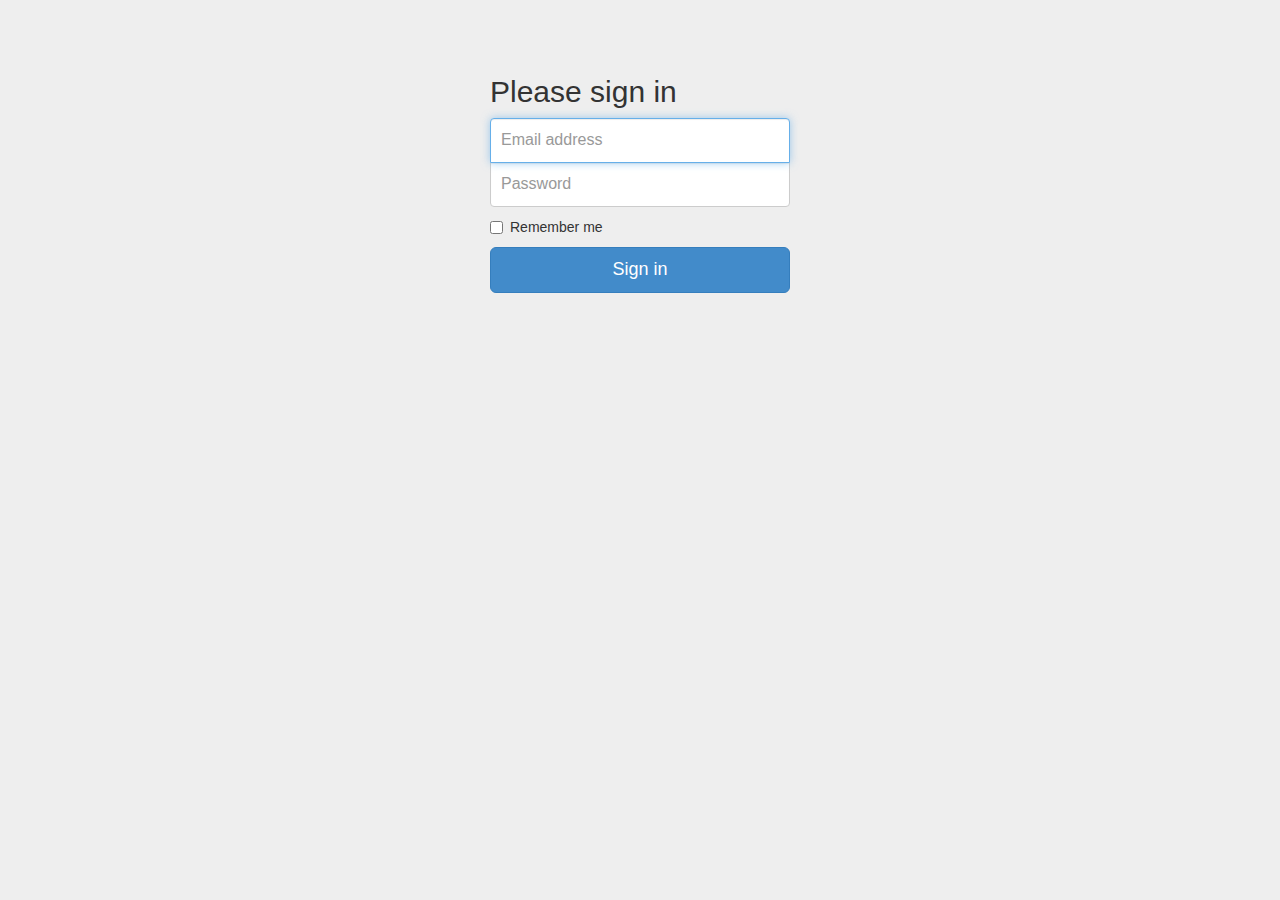
<file: templates/login.html>
<!DOCTYPE html>
<html lang="en">
<head>
    <meta charset="utf-8">
    <meta http-equiv="X-UA-Compatible" content="IE=edge">
    <meta name="viewport" content="width=device-width, initial-scale=1">
    <meta name="description" content="">
    <meta name="author" content="">


    <title>Signin Template for Bootstrap</title>

    <!-- Bootstrap core CSS -->
    <link href="../static/bootstrap/v3_1_0/css/bootstrap.min.css" rel="stylesheet">

    <!-- Custom styles for this template -->
    <link href="../static/css/login.css" rel="stylesheet">

</head>

<body>

<div class="container">

    <form class="form-signin" role="form">
        <h2 class="form-signin-heading">Please sign in</h2>
        <input type="email" class="form-control" placeholder="Email address" required autofocus>
        <input type="password" class="form-control" placeholder="Password" required>
        <label class="checkbox">
            <input type="checkbox" value="remember-me"> Remember me
        </label>
        <button class="btn btn-lg btn-primary btn-block" type="submit">Sign in</button>
    </form>

</div> <!-- /container -->


<!-- Bootstrap core JavaScript
================================================== -->
<!-- Placed at the end of the document so the pages load faster -->
</body>
</html>
</file>
<file: static/css/login.css>
body {
    padding-top: 40px;
    padding-bottom: 40px;
    background-color: #eee;
}

.form-signin {
    max-width: 330px;
    padding: 15px;
    margin: 0 auto;
}
.form-signin .form-signin-heading,
.form-signin .checkbox {
    margin-bottom: 10px;
}
.form-signin .checkbox {
    font-weight: normal;
}
.form-signin .form-control {
    position: relative;
    font-size: 16px;
    height: auto;
    padding: 10px;
    -webkit-box-sizing: border-box;
    -moz-box-sizing: border-box;
    box-sizing: border-box;
}
.form-signin .form-control:focus {
    z-index: 2;
}
.form-signin input[type="email"] {
    margin-bottom: -1px;
    border-bottom-left-radius: 0;
    border-bottom-right-radius: 0;
}
.form-signin input[type="password"] {
    margin-bottom: 10px;
    border-top-left-radius: 0;
    border-top-right-radius: 0;
}
</file>
